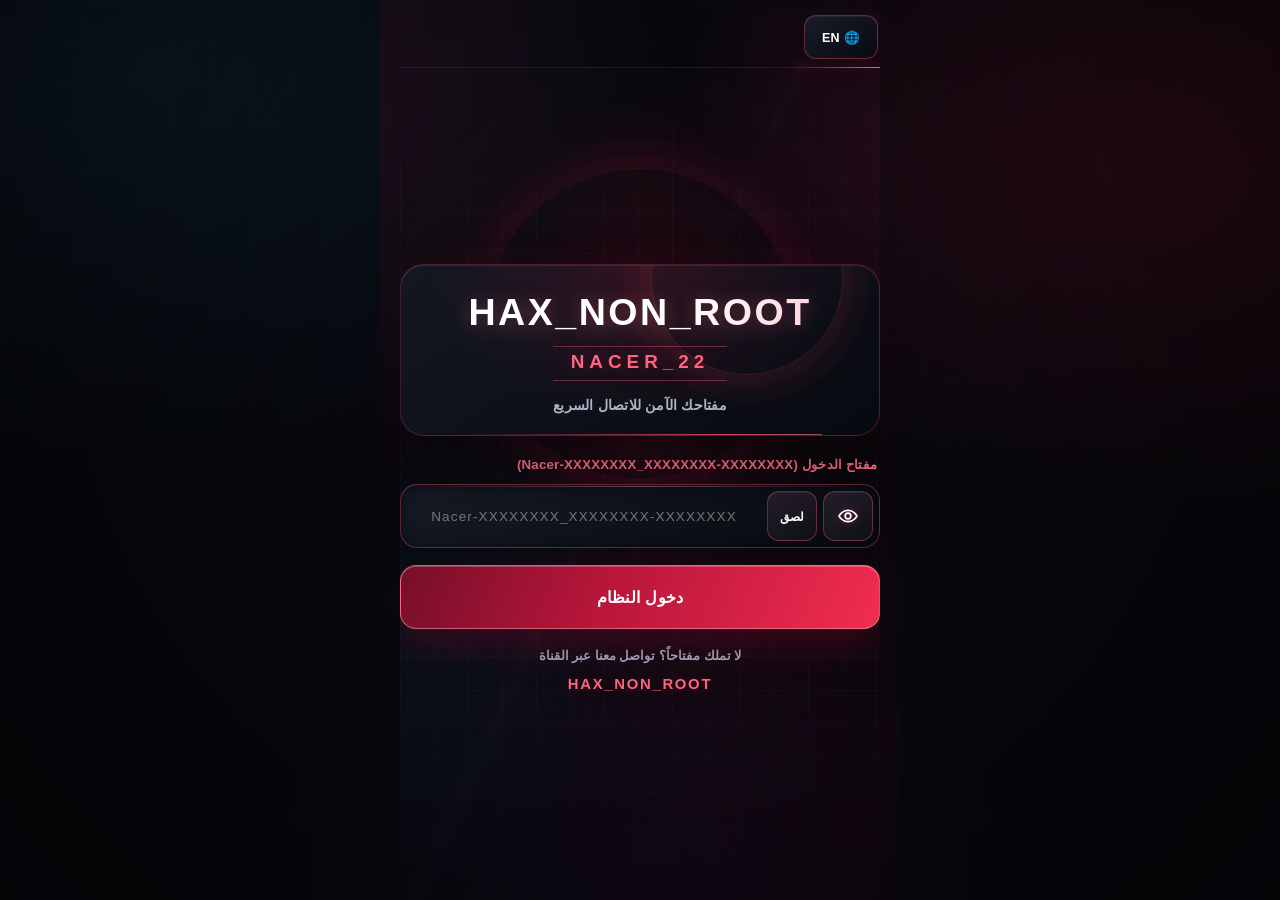
<file: index.html>
<!DOCTYPE html>
<html lang="ar" dir="rtl">
<head>
<meta charset="UTF-8">
<meta name="viewport" content="width=device-width, initial-scale=1.0, maximum-scale=1.0, user-scalable=no">
<meta name="theme-color" content="#030407">
<meta http-equiv="Content-Security-Policy" content="default-src 'self'; base-uri 'self'; object-src 'none'; script-src 'self'; style-src 'self' 'unsafe-inline' https://fonts.googleapis.com; font-src 'self' https://fonts.gstatic.com; connect-src 'self'; img-src 'self' data:; form-action 'self'; upgrade-insecure-requests">
<meta name="referrer" content="strict-origin-when-cross-origin">
<title>HAX_NON_ROOT CLIENT - Elite Edition</title>
<link rel="preconnect" href="https://fonts.googleapis.com">
<link rel="preconnect" href="https://fonts.gstatic.com" crossorigin>
<link href="https://fonts.googleapis.com/css2?family=Cairo:wght@400;600;700;900&family=Orbitron:wght@700;900&display=swap" rel="stylesheet">
<style>
:root{
  --blue: #e50914;
  --blue-lite: #ff4757;
  --blue-dark: #990014;
  --bg: #030407;
  --card-bg: #0A0D14;
  --border: rgba(229, 9, 20, 0.35);
  --muted: #90A4AE; 
  --text: #FFFFFF;
  --success: #00E676; 
  --error: #FF1744; 
  --neon-glow: 0 0 20px rgba(229, 9, 20, 0.5), inset 0 0 10px rgba(229, 9, 20, 0.2);
  --neon-card-glow: 0 8px 32px rgba(0, 0, 0, 0.8), 0 0 15px rgba(229, 9, 20, 0.15);
}
*{margin:0;padding:0;box-sizing:border-box;-webkit-tap-highlight-color:transparent;font-family:'Cairo',sans-serif;}
html,body{height:100%;}
body{background:radial-gradient(circle at center, #180609 0%, var(--bg) 100%);color:var(--text);display:flex;justify-content:center;align-items:center;min-height:100dvh;overflow-x:hidden;position:relative;}
body::before {
  content: ""; position: absolute; inset: 0;
  background-image: linear-gradient(rgba(229, 9, 20, 0.05) 1px, transparent 1px), linear-gradient(90deg, rgba(229, 9, 20, 0.05) 1px, transparent 1px);
  background-size: 35px 35px; pointer-events: none; z-index: 0;
}
.app-container{position:relative;z-index:1;width:100%;max-width:420px;height:100dvh;padding:18px;display:flex;flex-direction:column;justify-content:space-between;}
.view{display:none;flex-direction:column;height:100%;min-height:0;}
.view.active{display:flex;}
.top-header{display:flex;justify-content:space-between;align-items:center;margin-bottom:14px;}
.status-pill{display:inline-flex;align-items:center;gap:6px;font-size:0.8rem;font-weight:700;color:var(--success);text-shadow:0 0 8px var(--success);}
.status-dot{width:9px;height:9px;border-radius:50%;background:var(--success);box-shadow:0 0 12px var(--success);}
.header-actions{display:flex;gap:10px;align-items:center;}
.lang-btn,.logout-btn{background:rgba(229, 9, 20, 0.15);border:1px solid var(--border);color:#fff;padding:6px 14px;border-radius:10px;font-size:0.78rem;font-weight:800;cursor:pointer;transition:0.3s;}
.lang-btn:hover,.logout-btn:hover{background:rgba(229, 9, 20, 0.3);box-shadow:var(--neon-glow);}
.logout-btn{background:rgba(255, 23, 68, 0.15);border-color:rgba(255, 23, 68, 0.4);color:var(--error);}
.brand{text-align:center;user-select:none;margin-bottom:30px;}
.logo-title{font-family:'Orbitron',sans-serif;font-weight:900;line-height:1.1;text-transform:uppercase;}
.logo-title .l1{display:block;font-size:2.4rem;letter-spacing:4px;color:#FFFFFF;text-shadow:0 0 20px rgba(255,255,255,0.4);}
.logo-title .l2{display:block;font-size:2.1rem;letter-spacing:5px;color:var(--blue-lite);text-shadow:0 0 25px rgba(229, 9, 20, 0.8);margin-top:4px;}
.brand-sub{font-size:0.82rem;color:var(--muted);margin-top:10px;font-weight:700;letter-spacing:1px;}
.form-section{width:100%;margin:auto 0;}
.input-label{display:flex;align-items:center;gap:6px;font-size:0.82rem;font-weight:700;color:var(--blue-lite);margin-bottom:10px;text-align:inherit;}
.cyber-input-wrapper{position:relative;background:var(--card-bg);border:1px solid var(--border);display:flex;align-items:center;padding:8px;margin-bottom:18px;border-radius:14px;box-shadow:inset 0 0 12px rgba(0,0,0,0.9), 0 0 10px rgba(229,9,20,0.1);}
.input-field{width:100%;background:transparent;border:none;outline:none;color:#fff;font-family:'Orbitron',sans-serif;font-size:0.95rem;padding:12px;text-align:center;letter-spacing:2px;}
.action-btn-group{display:flex;align-items:center;gap:6px;}
.eye-svg{width:22px;height:22px;display:block;fill:none;stroke:currentColor;stroke-width:1.8;stroke-linecap:round;stroke-linejoin:round;filter:drop-shadow(0 0 4px rgba(255,55,82,.45));}
.icon-btn,.paste-btn{display:inline-flex;align-items:center;justify-content:center;gap:7px;}
.icon-btn,.paste-btn{background:rgba(229,9,20,0.15);border:1px solid var(--border);color:#fff;padding:10px 14px;border-radius:10px;font-size:0.78rem;font-weight:800;cursor:pointer;transition:0.3s;}
.icon-btn:hover,.paste-btn:hover{background:rgba(229,9,20,0.35);border-color:var(--blue-lite);box-shadow:var(--neon-glow);}
.btn-primary{width:100%;padding:18px;background:linear-gradient(135deg, var(--blue-dark), var(--blue));border:1px solid var(--blue-lite);color:#fff;font-size:1.1rem;font-weight:900;cursor:pointer;border-radius:14px;box-shadow:var(--neon-glow);text-transform:uppercase;letter-spacing:2px;transition:0.3s;}
.btn-primary:hover{opacity:1;transform:translateY(-3px);box-shadow:0 0 30px rgba(229,9,20,0.9);}
.footer-contact{text-align:center;margin-top:25px;font-size:0.78rem;color:var(--muted);font-weight:700;}
.footer-contact a{color:var(--blue-lite);text-decoration:none;font-weight:900;text-shadow:0 0 10px rgba(255,71,87,0.5);}
.dash-hero-container{display:flex;flex-direction:column;align-items:center;justify-content:center;margin:8px 0 18px;}
.dashed-circle-outer{position:relative;width:190px;height:190px;border-radius:50%;display:flex;flex-direction:column;align-items:center;justify-content:center;background:radial-gradient(circle at center, rgba(229, 9, 20, 0.12) 0%, transparent 75%);box-shadow:0 0 30px rgba(229,9,20,0.15), inset 0 0 20px rgba(229,9,20,0.1);}
.dashed-svg-ring{position:absolute;inset:0;width:100%;height:100%;transform:rotate(-90deg);animation: rotateRing 20s linear infinite;}
@keyframes rotateRing { 100% { transform: rotate(270deg); } }
.dashed-svg-ring circle{fill:none;stroke:var(--blue);stroke-width:5;stroke-dasharray:8, 8;filter: drop-shadow(0 0 6px var(--blue));}
.circle-content{z-index:2;text-align:center;user-select:none;}
.circle-logo-title{font-family:'Orbitron',sans-serif;font-weight:900;line-height:1;margin-bottom:6px;}
.circle-logo-title .c1{font-size:1.1rem;color:#FFF;display:block;text-shadow:0 0 10px rgba(255,255,255,0.5);}
.circle-logo-title .c2{font-size:0.9rem;color:var(--blue-lite);display:block;letter-spacing:2px;text-shadow:0 0 10px var(--blue-lite);}
.circle-timer-box{font-family:'Orbitron',sans-serif;font-weight:900;font-size:1.35rem;color:#FFF;display:flex;align-items:baseline;justify-content:center;gap:3px;text-shadow:0 0 12px rgba(255,255,255,0.6);}
.timer-unit{font-size:0.72rem;color:var(--blue-lite);font-weight:800;}
.circle-timer-label{font-size:0.65rem;color:var(--muted);font-weight:800;margin-top:2px;letter-spacing:1px;}
.cyber-card{background:var(--card-bg);border:1px solid var(--border);padding:14px 16px;margin-bottom:12px;border-radius:14px;box-shadow:var(--neon-card-glow);transition:0.3s;}
.cyber-card:hover{border-color:var(--blue-lite);}
.key-box-content{display:flex;align-items:center;justify-content:space-between;}
.key-title-sm{font-size:0.75rem;color:var(--muted);font-weight:800;margin-bottom:4px;letter-spacing:0.5px;}
.key-value-txt{font-family:'Orbitron',sans-serif;font-weight:800;font-size:0.85rem;color:var(--blue-lite);text-shadow:0 0 10px rgba(255,71,87,0.4);}
.key-value-txt.blurred{filter:blur(6px);user-select:none;}
.info-grid-3{display:grid;grid-template-columns:repeat(3, 1fr);gap:8px;margin-bottom:12px;}
.info-sub-card{background:var(--card-bg);border:1px solid var(--border);padding:10px 6px;text-align:center;border-radius:12px;box-shadow:var(--neon-card-glow);}
.info-sub-card .lbl{font-size:0.62rem;color:var(--muted);font-weight:800;margin-bottom:3px;}
.info-sub-card .val{font-size:0.75rem;font-weight:900;color:#FFF;word-break:break-all;font-family:'Orbitron',sans-serif;}
.inject-banner-btn{width:100%;background:linear-gradient(135deg, var(--blue-dark), var(--blue));color:#FFF;padding:16px;display:flex;align-items:center;justify-content:space-between;cursor:pointer;border-radius:14px;border:1px solid var(--blue-lite);margin-bottom:12px;box-shadow:var(--neon-glow);transition:0.3s;}
.inject-banner-btn:hover{transform:translateY(-2px);box-shadow:0 0 30px rgba(229,9,20,0.8);}
.inject-main-txt{font-weight:900;font-size:1.1rem;letter-spacing:0.5px;}
.inject-sub-txt{font-size:0.7rem;opacity:0.95;font-weight:700;}
.section-title-group{font-size:0.78rem;color:var(--blue-lite);font-weight:800;margin:12px 0 8px;text-align:right;letter-spacing:1px;text-shadow:0 0 8px rgba(255,71,87,0.3);}
.menu-card-item{background:var(--card-bg);border:1px solid var(--border);padding:12px 14px;margin-bottom:10px;border-radius:12px;display:flex;align-items:center;justify-content:space-between;cursor:pointer;transition:0.3s;box-shadow:var(--neon-card-glow);}
.menu-card-item:hover{border-color:var(--blue-lite);background:rgba(229,9,20,0.08);transform:translateY(-2px);}
.menu-item-info .title{font-size:0.85rem;font-weight:900;color:#fff;margin-bottom:2px;}
.menu-item-info .sub{font-size:0.72rem;color:var(--muted);font-weight:700;}
.menu-item-icon{width:38px;height:38px;border-radius:10px;background:rgba(229,9,20,0.15);border:1px solid var(--border);display:flex;align-items:center;justify-content:center;color:var(--blue-lite);font-size:1rem;box-shadow:0 0 10px rgba(229,9,20,0.2);}
.bottom-nav{display:flex;justify-content:space-around;background:var(--card-bg);border:1px solid var(--border);border-radius:16px;padding:8px 12px;margin-top:auto;box-shadow:0 -5px 25px rgba(0,0,0,0.8), var(--neon-card-glow);}
.nav-btn{background:none;border:none;color:var(--muted);font-size:0.78rem;font-weight:800;display:flex;flex-direction:column;align-items:center;gap:4px;cursor:pointer;flex:1;padding:6px;transition:0.3s;}
.nav-btn.active{color:var(--blue-lite);text-shadow:0 0 10px var(--blue-lite);}
.nav-btn svg{width:22px;height:22px;fill:currentColor;filter:drop-shadow(0 0 5px currentColor);}
.toast{position:fixed;bottom:85px;left:50%;transform:translateX(-50%) translateY(100px);background:linear-gradient(135deg, #0A0D14, #141A29);color:#fff;padding:10px 22px;border-radius:30px;font-size:0.78rem;font-weight:800;border:1px solid var(--blue-lite);transition:all 0.3s;z-index:99;opacity:0;box-shadow:0 0 25px rgba(229,9,20,0.5);}
.toast.show{transform:translateX(-50%) translateY(0);opacity:1;}
.error-msg{color:var(--error);font-size:0.8rem;margin-top:10px;display:none;text-align:center;font-weight:800;text-shadow:0 0 10px rgba(255,23,68,0.5);}
.error-msg.show{display:block;}
.pane{display:none;flex:1;overflow-y:auto;}
.pane.active{display:block;}

/* ===== HAX NON ROOT / PREMIUM NOIR RED DESIGN ===== */
:root{
  --blue:#d10b22;
  --blue-lite:#ff344b;
  --blue-dark:#650713;
  --bg:#050507;
  --card-bg:rgba(12,14,20,.94);
  --border:rgba(255,48,69,.23);
  --muted:#9ba4b1;
  --text:#f6f7fb;
  --success:#20d99a;
  --error:#ff5265;
  --neon-glow:0 12px 38px rgba(0,0,0,.48),0 0 24px rgba(209,11,34,.12);
  --neon-card-glow:0 16px 36px rgba(0,0,0,.42);
}
html,body{background:#050507}
body{
 background:
  radial-gradient(ellipse at 50% 17%,rgba(111,8,24,.22),transparent 34%),
  radial-gradient(ellipse at 0% 70%,rgba(79,8,20,.13),transparent 38%),
  linear-gradient(160deg,#08090d 0%,#050507 52%,#0b0609 100%);
}
body::before{
 background-image:linear-gradient(rgba(255,255,255,.018) 1px,transparent 1px),linear-gradient(90deg,rgba(255,255,255,.018) 1px,transparent 1px);
 background-size:46px 46px;opacity:.48;
}
.app-container{max-width:440px;padding:20px 18px 18px;gap:14px}
.top-header{margin-bottom:18px;min-height:42px}
.status-pill{font-size:.76rem;letter-spacing:.2px;text-shadow:none}
.status-dot{width:7px;height:7px;box-shadow:0 0 10px rgba(32,217,154,.65)}
.lang-btn,.logout-btn{
 background:rgba(255,255,255,.035);border:1px solid rgba(255,48,69,.38);
 border-radius:9px;padding:8px 15px;letter-spacing:.3px;
}
.logout-btn{background:rgba(209,11,34,.12);color:#ff6474}
.lang-btn:hover,.logout-btn:hover{background:rgba(209,11,34,.18);box-shadow:0 8px 24px rgba(209,11,34,.14)}
.brand{margin-bottom:26px}
.logo-title .l1{font-size:2.05rem;letter-spacing:3px;text-shadow:0 8px 30px rgba(255,255,255,.12)}
.logo-title .l2{font-size:1.55rem;letter-spacing:7px;color:#ff5265;text-shadow:0 5px 24px rgba(229,9,20,.32)}
.brand-sub{font-size:.78rem;letter-spacing:.35px;color:#9da5b2}
.form-section{margin:auto 0}
.cyber-input-wrapper{
 background:linear-gradient(145deg,rgba(18,20,28,.98),rgba(7,8,12,.98));
 border:1px solid rgba(255,48,69,.28);border-radius:12px;padding:9px;
 box-shadow:inset 0 1px 0 rgba(255,255,255,.035),0 14px 30px rgba(0,0,0,.24)
}
.input-field{font-size:.82rem;letter-spacing:1.5px}
.icon-btn,.paste-btn{
 background:rgba(255,255,255,.045);border:1px solid rgba(255,48,69,.27);
 border-radius:8px;padding:9px 12px
}
.btn-primary{
 background:linear-gradient(115deg,#7e0b1b 0%,#c20c25 52%,#ed1c35 100%);
 border:1px solid rgba(255,110,125,.65);border-radius:11px;
 box-shadow:0 12px 28px rgba(150,5,25,.24),inset 0 1px 0 rgba(255,255,255,.16);
 letter-spacing:.6px;font-size:1rem
}
.btn-primary:hover{transform:translateY(-1px);box-shadow:0 16px 34px rgba(150,5,25,.32)}
.footer-contact{font-size:.72rem;color:#858e9b}
.dash-hero-container{margin:8px 0 20px}
.dashed-circle-outer{
 width:208px;height:208px;border:1px solid rgba(255,65,83,.25);
 background:
  radial-gradient(circle at 50% 42%,rgba(190,13,38,.18),rgba(18,8,13,.2) 55%,transparent 72%);
 box-shadow:0 0 0 8px rgba(255,255,255,.012),0 0 50px rgba(179,9,32,.12),inset 0 0 35px rgba(209,11,34,.07);
}
.dashed-circle-outer::before{
 content:"";position:absolute;inset:8px;border-radius:50%;
 border:1px solid rgba(255,255,255,.075);pointer-events:none
}
.dashed-svg-ring{inset:0;transform:none;animation:none;opacity:.9}
.dashed-svg-ring circle{
 stroke:#e51b35;stroke-width:1.15;stroke-dasharray:none;
 filter:drop-shadow(0 0 5px rgba(229,27,53,.42))
}
.circle-content{width:100%;padding:0 12px}
.circle-logo-title{margin-bottom:13px}
.circle-logo-title .c1{font-size:1.03rem;letter-spacing:1.3px;text-shadow:0 3px 15px rgba(255,255,255,.15)}
.circle-logo-title .c2{font-size:.72rem;letter-spacing:4px;color:#ff6575;text-shadow:none}
.circle-timer-box{font-size:1.28rem;gap:4px;text-shadow:0 3px 15px rgba(255,255,255,.16)}
.timer-unit{font-size:.6rem;color:#ff6b7b}
.circle-timer-label{font-size:.65rem;color:#a0a8b4;letter-spacing:.2px;margin-top:8px}
.cyber-card{
 background:linear-gradient(145deg,rgba(16,19,27,.97),rgba(8,10,15,.98));
 border:1px solid rgba(255,48,69,.24);border-radius:13px;padding:16px;
 box-shadow:inset 0 1px 0 rgba(255,255,255,.035),var(--neon-card-glow)
}
.cyber-card:hover{border-color:rgba(255,72,91,.42)}
.key-title-sm{font-size:.75rem;color:#a3acb8;letter-spacing:.1px}
.key-value-txt{font-size:.78rem;color:#ff5a6e;text-shadow:0 0 13px rgba(255,52,75,.2);letter-spacing:1px}
.info-grid-3{gap:8px;margin-bottom:14px}
.info-sub-card{
 background:linear-gradient(145deg,rgba(16,19,27,.96),rgba(8,10,15,.98));
 border:1px solid rgba(255,48,69,.2);border-radius:11px;padding:12px 6px;
 box-shadow:inset 0 1px 0 rgba(255,255,255,.025),0 10px 25px rgba(0,0,0,.22)
}
.info-sub-card .lbl{font-size:.62rem;color:#929ba8}
.info-sub-card .val{font-size:.68rem;color:#f2f3f6}
.inject-banner-btn{
 background:linear-gradient(112deg,#610916 0%,#a10b20 45%,#d10d29 100%);
 border:1px solid rgba(255,105,122,.55);border-radius:13px;padding:17px 16px;
 box-shadow:0 14px 32px rgba(125,5,24,.23),inset 0 1px 0 rgba(255,255,255,.13)
}
.inject-banner-btn:hover{transform:translateY(-1px);box-shadow:0 17px 36px rgba(125,5,24,.3)}
.inject-main-txt{font-size:1.02rem;letter-spacing:0}
.inject-sub-txt{font-size:.68rem;color:rgba(255,255,255,.82)}
.section-title-group{font-size:.76rem;color:#ff6576;text-shadow:none;letter-spacing:.5px;margin:14px 0 10px}
.menu-card-item{
 background:linear-gradient(145deg,rgba(16,19,27,.96),rgba(8,10,15,.98));
 border:1px solid rgba(255,48,69,.2);border-radius:11px;padding:14px;
 box-shadow:0 10px 25px rgba(0,0,0,.22)
}
.menu-card-item:hover{border-color:rgba(255,72,91,.4);background:rgba(20,13,18,.98);transform:translateY(-1px)}
.menu-item-info .title{font-size:.82rem}
.menu-item-info .sub{font-size:.68rem;color:#929ba8}
.menu-item-icon{width:34px;height:34px;border-radius:8px;background:rgba(209,11,34,.1);border-color:rgba(255,48,69,.22);box-shadow:none}
.bottom-nav{
 background:rgba(10,12,17,.96);border:1px solid rgba(255,48,69,.23);
 border-radius:13px;padding:9px 12px;margin-top:14px;
 box-shadow:0 -8px 30px rgba(0,0,0,.38)
}
.nav-btn{font-size:.73rem;gap:5px;padding:7px}
.nav-btn.active{color:#ff596d;text-shadow:0 0 13px rgba(255,52,75,.28)}
.nav-btn svg{width:21px;height:21px;filter:none}
.toast{
 background:rgba(13,15,21,.98);border:1px solid rgba(255,70,90,.42);
 box-shadow:0 12px 35px rgba(0,0,0,.48);border-radius:10px
}
.error-msg{text-shadow:none}
@media(max-height:760px){
 .app-container{padding-top:13px;padding-bottom:12px}
 .dash-hero-container{margin:2px 0 12px}
 .dashed-circle-outer{width:174px;height:174px}
 .cyber-card{padding:12px 14px;margin-bottom:9px}
 .info-sub-card{padding:9px 5px}
 .inject-banner-btn{padding:13px 14px}
 .bottom-nav{margin-top:8px}
}
@media(max-width:360px){
 .app-container{padding-left:13px;padding-right:13px}
 .dashed-circle-outer{width:184px;height:184px}
 .key-value-txt{font-size:.68rem}
 .info-sub-card .val{font-size:.61rem}
}


/* Circular segmented countdown dial: red ticks fill clockwise as time elapses */
.duration-panel{position:relative;width:min(88vw,330px);height:auto;aspect-ratio:1/1;min-height:0;border-radius:50%;padding:0;display:flex;align-items:center;justify-content:center;overflow:visible;background:radial-gradient(circle at 50% 46%,rgba(105,7,23,.24),rgba(12,10,15,.97) 66%,rgba(5,6,9,.99) 100%);border:1px solid rgba(255,48,69,.19);box-shadow:0 18px 50px rgba(0,0,0,.5),0 0 45px rgba(190,8,34,.12),inset 0 0 45px rgba(255,30,55,.035)}
.duration-panel::before{content:"";position:absolute;inset:8px;border:1px solid rgba(255,255,255,.055);border-radius:50%;pointer-events:none}
.duration-dial{position:absolute;inset:0;width:100%;height:100%;overflow:visible}
.duration-dial .dial-track{fill:none;stroke:rgba(126,132,146,.25);stroke-width:1.4;stroke-linecap:round}
.duration-dial .dial-tick{stroke:rgba(112,119,132,.42);stroke-width:2.8;stroke-linecap:round;transition:stroke .22s ease,filter .22s ease}
.duration-dial .dial-tick.active{stroke:#ff304d;filter:drop-shadow(0 0 5px rgba(255,31,60,.58))}
.duration-dial .dial-tick.major{stroke-width:4.1}
.duration-center{position:relative;z-index:1;width:76%;padding:0;text-align:center}
.duration-panel .circle-logo-title{margin:0 0 24px}
.duration-panel .circle-logo-title .c1{font-size:clamp(.9rem,4.5vw,1.18rem);letter-spacing:1.2px}
.duration-panel .circle-logo-title .c2{font-size:.78rem;letter-spacing:3px;color:#ff6575;margin-top:7px}
.duration-panel .circle-timer-box{font-size:clamp(1.05rem,5vw,1.42rem);gap:4px;text-shadow:0 3px 18px rgba(255,255,255,.15)}
.duration-panel .timer-unit{font-size:.58rem;color:#ff6477}
.duration-panel .circle-timer-label{font-size:.7rem;color:#9ca6b3;margin-top:13px;letter-spacing:.2px}
@media(max-width:360px){.duration-panel{width:min(88vw,300px)}.duration-panel .circle-logo-title{margin-bottom:18px}.duration-center{width:80%}}


/* ===== HAX NON ROOT / premium visual system ===== */
:root{
  --bg:#07080d;
  --card-bg:#10131c;
  --border:rgba(221,52,76,.30);
  --text:#f5f6fb;
  --muted:#9ba6b7;
  --blue:#e11d3f;
  --blue-lite:#ff526d;
  --blue-dark:#790d25;
  --success:#21d6a0;
  --error:#ff526d;
  --neon-glow:0 0 26px rgba(225,29,63,.26),inset 0 0 14px rgba(225,29,63,.07);
  --neon-card-glow:0 18px 45px rgba(0,0,0,.42),0 0 28px rgba(225,29,63,.09);
}
html{scroll-behavior:smooth}
body{
 background:
  radial-gradient(ellipse at 12% 8%,rgba(31,84,118,.20),transparent 34%),
  radial-gradient(ellipse at 92% 18%,rgba(163,18,54,.22),transparent 34%),
  radial-gradient(ellipse at 50% 100%,rgba(93,36,120,.13),transparent 42%),
  #07080d;
}
body::before{
 background-image:
  linear-gradient(rgba(159,177,205,.035) 1px,transparent 1px),
  linear-gradient(90deg,rgba(159,177,205,.035) 1px,transparent 1px);
 background-size:42px 42px;
 mask-image:linear-gradient(to bottom,rgba(0,0,0,.9),transparent 92%);
}
body::after{
 content:"";position:fixed;inset:0;pointer-events:none;z-index:0;
 background:
  radial-gradient(circle at 50% 35%,transparent 28%,rgba(0,0,0,.48) 100%),
  linear-gradient(115deg,transparent 0 48%,rgba(255,255,255,.012) 49%,transparent 50% 100%);
}
.app-container{
 max-width:480px;padding:22px 20px 18px;gap:16px;
}
.top-header{
 position:relative;padding:8px 2px 15px;margin-bottom:18px;
 border-bottom:1px solid rgba(255,255,255,.075);
}
.top-header::after{
 content:"";position:absolute;bottom:-1px;right:0;width:76px;height:1px;
 background:linear-gradient(90deg,transparent,var(--blue-lite));
 box-shadow:0 0 12px rgba(255,82,109,.55);
}
.status-pill{color:#39dfb0;text-shadow:0 0 13px rgba(33,214,160,.3)}
.status-dot{background:#39dfb0;box-shadow:0 0 13px rgba(33,214,160,.65)}
.lang-btn,.logout-btn{
 border-radius:12px;padding:9px 16px;background:linear-gradient(145deg,rgba(27,31,43,.94),rgba(13,15,22,.96));
 border:1px solid rgba(255,82,109,.32);box-shadow:inset 0 1px rgba(255,255,255,.06);
}
.lang-btn:hover,.logout-btn:hover{transform:translateY(-2px);box-shadow:var(--neon-glow)}
.brand{
 position:relative;margin:0 auto 30px;padding:24px 12px 20px;width:100%;
 border:1px solid rgba(255,255,255,.075);border-radius:22px;
 background:linear-gradient(145deg,rgba(22,26,37,.86),rgba(10,12,19,.72));
 box-shadow:0 18px 42px rgba(0,0,0,.28),inset 0 1px rgba(255,255,255,.07);
 overflow:hidden;
}
.brand::before,.brand::after{content:"";position:absolute;pointer-events:none}
.brand::before{
 width:190px;height:190px;top:-125px;right:-60px;border-radius:50%;
 border:1px solid rgba(255,82,109,.22);box-shadow:0 0 0 12px rgba(255,82,109,.025),0 0 0 28px rgba(255,82,109,.018);
}
.brand::after{
 left:18px;right:18px;bottom:0;height:1px;
 background:linear-gradient(90deg,transparent,rgba(255,82,109,.6),rgba(80,174,205,.45),transparent);
}
.logo-title .l1{font-size:clamp(1.8rem,8vw,2.35rem);letter-spacing:2.5px;text-shadow:0 5px 22px rgba(255,255,255,.13)}
.logo-title .l2{font-size:1.45rem;letter-spacing:7px;color:#ff627b;text-shadow:0 0 24px rgba(255,55,91,.35)}
.brand-sub{font-size:.82rem;letter-spacing:.6px;color:#aeb8c8}
.form-section{margin:auto 0}
.input-label{color:#ff7185;font-size:.84rem;letter-spacing:.2px}
.cyber-input-wrapper{
 border-radius:16px;padding:9px;background:linear-gradient(145deg,rgba(22,26,37,.98),rgba(9,11,17,.98));
 border:1px solid rgba(255,82,109,.34);box-shadow:inset 0 2px 14px rgba(0,0,0,.38),0 12px 28px rgba(0,0,0,.22);
}
.cyber-input-wrapper:focus-within{border-color:rgba(255,82,109,.85);box-shadow:0 0 0 3px rgba(255,82,109,.10),0 0 26px rgba(225,29,63,.16)}
.input-field{font-size:.92rem;letter-spacing:1.4px}
.icon-btn,.paste-btn{
 border-radius:11px;background:linear-gradient(145deg,rgba(42,27,38,.96),rgba(18,17,25,.98));
 border:1px solid rgba(255,82,109,.34);transition:transform .22s,border-color .22s,box-shadow .22s;
}
.icon-btn:hover,.paste-btn:hover{transform:translateY(-2px);border-color:#ff7185;box-shadow:0 8px 20px rgba(225,29,63,.18)}
.btn-primary{
 position:relative;overflow:hidden;border-radius:15px;padding:17px;
 background:linear-gradient(112deg,#7e102a 0%,#c6193d 48%,#f03b59 100%);
 border:1px solid rgba(255,156,171,.55);box-shadow:0 15px 34px rgba(157,12,44,.27),inset 0 1px rgba(255,255,255,.22);
}
.btn-primary::after{
 content:"";position:absolute;top:-70%;left:-35%;width:24%;height:240%;transform:rotate(25deg);
 background:linear-gradient(90deg,transparent,rgba(255,255,255,.17),transparent);transition:left .65s;
}
.btn-primary:hover::after{left:120%}
.btn-primary:hover{transform:translateY(-2px);box-shadow:0 19px 38px rgba(157,12,44,.34)}
.footer-contact{line-height:2;color:#9ca8ba}
.footer-contact a{color:#ff7185}
.scroll-content{min-height:0;overflow-y:auto;overscroll-behavior:contain;scrollbar-width:thin;scrollbar-color:rgba(255,82,109,.4) transparent;padding:4px 1px 14px}
.scroll-content::-webkit-scrollbar,.pane::-webkit-scrollbar{width:4px}
.scroll-content::-webkit-scrollbar-thumb,.pane::-webkit-scrollbar-thumb{background:rgba(255,82,109,.38);border-radius:10px}
.pane{padding:2px 1px 10px}
.dash-hero-container{margin:12px 0 24px}
.duration-panel{
 width:min(88vw,350px);background:
  radial-gradient(circle at 50% 42%,rgba(184,22,58,.20),rgba(15,13,21,.96) 63%,rgba(7,8,13,.99) 100%);
 border:1px solid rgba(255,82,109,.28);
 box-shadow:0 22px 55px rgba(0,0,0,.45),0 0 55px rgba(225,29,63,.13),inset 0 0 55px rgba(255,255,255,.018);
}
.duration-panel::before{inset:9px;border-color:rgba(255,255,255,.09);box-shadow:inset 0 0 25px rgba(255,255,255,.015)}
.duration-panel::after{
 content:"";position:absolute;inset:-8px;border-radius:50%;border:1px solid rgba(255,82,109,.09);
 box-shadow:0 0 0 7px rgba(255,255,255,.012);pointer-events:none;
}
.duration-dial .dial-track{stroke:rgba(148,160,180,.23);stroke-width:1.7}
.duration-dial .dial-tick{stroke:rgba(139,150,169,.45);stroke-width:3.1}
.duration-dial .dial-tick.active{stroke:#ff3f61;filter:drop-shadow(0 0 7px rgba(255,31,75,.72))}
.duration-center{width:79%}
.duration-panel .circle-logo-title .c1{font-size:clamp(1rem,4.8vw,1.25rem);letter-spacing:1.5px}
.duration-panel .circle-logo-title .c2{color:#ff7188;letter-spacing:3.8px}
.duration-panel .circle-timer-box{text-shadow:0 0 22px rgba(255,255,255,.16)}
.duration-panel .circle-timer-label{color:#aeb9c9;letter-spacing:.3px}
.cyber-card,.info-sub-card,.menu-card-item{
 position:relative;overflow:hidden;
 background:linear-gradient(145deg,rgba(20,24,35,.97),rgba(10,12,19,.99));
 border:1px solid rgba(255,82,109,.24);border-radius:17px;
 box-shadow:0 14px 32px rgba(0,0,0,.28),inset 0 1px rgba(255,255,255,.055);
}
.cyber-card::before,.info-sub-card::before,.menu-card-item::before{
 content:"";position:absolute;top:0;right:16px;width:58px;height:1px;
 background:linear-gradient(90deg,transparent,#ff7185,transparent);opacity:.8;
}
.cyber-card{padding:17px;margin-bottom:13px}
.cyber-card:hover,.info-sub-card:hover,.menu-card-item:hover{border-color:rgba(255,102,127,.48);box-shadow:0 17px 36px rgba(0,0,0,.34),0 0 22px rgba(225,29,63,.08)}
.key-title-sm,.info-sub-card .lbl{color:#aab5c6}
.key-value-txt{color:#ff667f;text-shadow:0 0 16px rgba(255,52,85,.25)}
.info-grid-3{gap:9px;margin:0 0 16px}
.info-sub-card{padding:14px 7px;border-radius:15px}
.info-sub-card .val{color:#f6f7fb;font-size:.7rem}
.inject-banner-btn{
 position:relative;overflow:hidden;border-radius:17px;padding:19px 17px;
 background:linear-gradient(112deg,#671126 0%,#a91336 45%,#e22b4d 100%);
 border:1px solid rgba(255,133,154,.5);
 box-shadow:0 17px 36px rgba(130,8,38,.26),inset 0 1px rgba(255,255,255,.18);
}
.inject-banner-btn::after{
 content:"";position:absolute;top:-45%;left:-25%;width:34%;height:190%;transform:rotate(24deg);
 background:linear-gradient(90deg,transparent,rgba(255,255,255,.10),transparent);pointer-events:none;
}
.inject-main-txt{font-size:1.06rem}
.inject-sub-txt{color:rgba(255,255,255,.78)}
.section-title-group{font-size:.82rem;color:#ff7185;margin:18px 0 12px;letter-spacing:.35px}
.menu-card-item{
 display:flex;align-items:center;justify-content:space-between;gap:12px;
 padding:17px 16px;margin-bottom:12px;min-height:84px;cursor:pointer;
 transition:transform .22s,border-color .22s,box-shadow .22s,background .22s;
}
.menu-card-item:hover{transform:translateY(-3px);background:linear-gradient(145deg,rgba(28,26,39,.98),rgba(12,13,21,.99))}
.menu-item-info .title{font-size:.9rem;color:#f6f7fb}
.menu-item-info .sub{font-size:.73rem;color:#a0adbf;margin-top:4px}
.menu-item-icon{
 width:42px;height:42px;flex:0 0 42px;border-radius:13px;
 background:linear-gradient(145deg,rgba(197,28,65,.22),rgba(47,25,42,.35));
 border:1px solid rgba(255,82,109,.35);color:#ff7185;
 box-shadow:inset 0 1px rgba(255,255,255,.06),0 7px 18px rgba(0,0,0,.2);
}
#settingsPane>div[style*="text-align:center"]{padding:16px 10px 6px;border-top:1px solid rgba(255,255,255,.07);margin-top:20px!important}
#settingsPane a{color:#ff4f70!important;text-shadow:0 0 16px rgba(255,55,92,.3);font-family:'Orbitron','Cairo',sans-serif;letter-spacing:1.5px}
.bottom-nav{
 position:relative;display:flex;justify-content:space-around;gap:8px;
 background:linear-gradient(145deg,rgba(20,23,33,.98),rgba(9,11,17,.98));
 border:1px solid rgba(255,82,109,.25);border-radius:18px;padding:10px 12px;margin-top:12px;
 box-shadow:0 -8px 30px rgba(0,0,0,.35),inset 0 1px rgba(255,255,255,.06);
}
.nav-btn{border-radius:13px;padding:9px 12px;transition:background .2s,color .2s,transform .2s}
.nav-btn.active{color:#ff637c;background:linear-gradient(145deg,rgba(207,27,65,.17),rgba(87,20,43,.12));text-shadow:0 0 14px rgba(255,52,85,.25)}
.nav-btn.active svg{filter:drop-shadow(0 0 6px rgba(255,70,100,.35))}
.nav-btn:hover{transform:translateY(-2px)}
.toast{backdrop-filter:blur(16px);border-radius:13px;border:1px solid rgba(255,100,125,.42)}
.error-msg{color:#ff7185}
@media(min-width:600px){
 .app-container{max-width:520px;padding:26px 24px 22px}
 .duration-panel{width:360px}
}
@media(max-width:390px){
 .app-container{padding-left:14px;padding-right:14px}
 .brand{padding:20px 8px 17px}
 .logo-title .l1{letter-spacing:1.5px}
 .duration-panel{width:min(88vw,320px)}
 .cyber-card{padding:14px}
 .menu-card-item{padding:14px 12px}
}
@media(max-height:700px){
 .app-container{padding-top:10px;padding-bottom:10px;gap:8px}
 .brand{padding:15px 8px;margin-bottom:18px}
 .dash-hero-container{margin:4px 0 12px}
 .duration-panel{width:min(72vw,250px)}
 .duration-panel .circle-logo-title{margin-bottom:12px}
 .duration-panel .circle-timer-label{margin-top:7px}
 .cyber-card{padding:12px;margin-bottom:9px}
 .info-sub-card{padding:9px 5px}
 .inject-banner-btn{padding:13px}
 .bottom-nav{margin-top:7px}
}
@media(prefers-reduced-motion:reduce){
 *,*::before,*::after{scroll-behavior:auto!important;animation-duration:.01ms!important;animation-iteration-count:1!important;transition-duration:.01ms!important}
}


/* ===== Signature login experience: HAX_NON_ROOT ===== */
#loginView{
 position:relative;isolation:isolate;overflow:hidden;
 background:
  radial-gradient(ellipse at 50% 39%,rgba(151,14,48,.19),transparent 35%),
  radial-gradient(ellipse at 4% 70%,rgba(23,86,111,.12),transparent 34%),
  radial-gradient(ellipse at 100% 12%,rgba(112,27,83,.12),transparent 30%);
}
#loginView::before{
 content:"";position:absolute;inset:0;z-index:-1;pointer-events:none;
 background:
  linear-gradient(rgba(164,177,198,.035) 1px,transparent 1px),
  linear-gradient(90deg,rgba(164,177,198,.035) 1px,transparent 1px);
 background-size:34px 34px;
 mask-image:linear-gradient(to bottom,transparent 2%,#000 22%,#000 78%,transparent 100%);
}
#loginView::after{
 content:"";position:absolute;z-index:-1;pointer-events:none;
 width:310px;height:310px;border:1px solid rgba(255,74,105,.10);
 border-radius:50%;top:18%;left:50%;transform:translateX(-50%);
 box-shadow:0 0 0 13px rgba(255,74,105,.018),0 0 0 29px rgba(255,74,105,.014),0 0 90px rgba(194,15,59,.10);
}
#loginView .top-header{
 flex:0 0 auto;margin:0 0 10px;padding:8px 2px 14px;
 border-bottom:1px solid rgba(255,255,255,.075);
}
#loginView .top-header::after{
 content:"";position:absolute;bottom:-1px;right:0;width:88px;height:1px;
 background:linear-gradient(90deg,transparent,#ff5875);
 box-shadow:0 0 12px rgba(255,65,98,.55);
}
#loginView .top-header>div{
 color:#aab5c5!important;letter-spacing:1.5px;
}
#loginView .lang-btn{
 min-width:74px;min-height:44px;border-radius:12px;
 background:linear-gradient(145deg,rgba(26,30,42,.94),rgba(9,11,18,.98));
 border:1px solid rgba(255,86,113,.36);
 box-shadow:inset 0 1px rgba(255,255,255,.07),0 8px 22px rgba(0,0,0,.22);
}
#loginView .form-section{
 position:relative;width:100%;margin:auto 0;padding:clamp(18px,4vh,34px) 0;
}
#loginView .brand{
 position:relative;isolation:isolate;overflow:hidden;
 margin:0 0 28px;padding:clamp(28px,6vh,48px) 15px 27px;
 border:1px solid rgba(255,84,112,.24);border-radius:24px;
 background:
  radial-gradient(ellipse at 50% 0%,rgba(194,21,59,.18),transparent 63%),
  linear-gradient(145deg,rgba(20,24,35,.97),rgba(8,10,17,.96));
 box-shadow:0 24px 55px rgba(0,0,0,.40),0 0 34px rgba(190,17,55,.09),inset 0 1px rgba(255,255,255,.09);
}
#loginView .brand::before{
 content:"";position:absolute;z-index:-1;top:-82px;left:50%;transform:translateX(-50%);
 width:190px;height:190px;border-radius:50%;
 border:1px solid rgba(255,91,119,.18);
 box-shadow:0 0 0 12px rgba(255,91,119,.025),0 0 0 27px rgba(255,91,119,.018),0 0 55px rgba(215,24,67,.13);
}
#loginView .brand::after{
 content:"";position:absolute;bottom:0;left:12%;right:12%;height:1px;
 background:linear-gradient(90deg,transparent,rgba(255,77,108,.8),rgba(90,179,204,.45),transparent);
}
#loginView .logo-title{
 display:flex;flex-direction:column;align-items:center;gap:9px;
}
#loginView .logo-title .l1{
 font-size:clamp(1.7rem,7.4vw,2.35rem);letter-spacing:2px;
 text-shadow:0 5px 26px rgba(255,255,255,.16);
}
#loginView .logo-title .l2{
 display:inline-flex;align-items:center;justify-content:center;
 min-width:150px;padding:5px 18px 7px;
 color:#ff637e;font-size:1.12rem;letter-spacing:5px;
 border-top:1px solid rgba(255,94,123,.36);
 border-bottom:1px solid rgba(255,94,123,.36);
 text-shadow:0 0 22px rgba(255,55,93,.38);
}
#loginView .brand-sub{
 margin-top:18px;color:#aab6c7;font-size:.86rem;letter-spacing:.25px;
}
#loginView .input-label{
 margin:0 3px 10px;color:#ff7189;font-size:.83rem;font-weight:800;
 letter-spacing:.2px;
}
#loginView .cyber-input-wrapper{
 min-height:68px;margin-bottom:16px;padding:7px;gap:7px;
 border-radius:17px;
 background:linear-gradient(145deg,rgba(22,26,37,.98),rgba(8,10,16,.99));
 border:1px solid rgba(255,82,109,.34);
 box-shadow:inset 0 2px 16px rgba(0,0,0,.46),0 14px 32px rgba(0,0,0,.25);
 transition:border-color .22s,box-shadow .22s,transform .22s;
}
#loginView .cyber-input-wrapper:focus-within{
 border-color:rgba(255,91,119,.88);
 box-shadow:0 0 0 3px rgba(255,72,104,.10),0 0 30px rgba(208,20,61,.16),inset 0 2px 14px rgba(0,0,0,.38);
}
#loginView .action-btn-group{gap:6px}
#loginView .input-field{
 min-width:0;font-size:.85rem;letter-spacing:1.1px;
}
#loginView .icon-btn,#loginView .paste-btn{
 min-height:48px;min-width:48px;padding:0 12px;border-radius:12px;
 background:linear-gradient(145deg,rgba(37,30,42,.98),rgba(15,16,24,.98));
 border:1px solid rgba(255,88,115,.35);
 box-shadow:inset 0 1px rgba(255,255,255,.06);
 transition:transform .2s,border-color .2s,box-shadow .2s;
}
#loginView .icon-btn:hover,#loginView .paste-btn:hover{
 transform:translateY(-2px);border-color:#ff7189;
 box-shadow:0 8px 20px rgba(202,19,58,.19);
}
#loginView .btn-primary{
 position:relative;overflow:hidden;min-height:66px;margin-top:4px;
 border-radius:16px;border:1px solid rgba(255,151,169,.58);
 background:linear-gradient(112deg,#760f29 0%,#b9163a 43%,#f02d50 100%);
 box-shadow:0 17px 36px rgba(145,8,42,.30),inset 0 1px rgba(255,255,255,.22);
 letter-spacing:.3px;font-size:1.02rem;
 transition:transform .22s,box-shadow .22s,filter .22s;
}
#loginView .btn-primary::before{
 content:"";position:absolute;top:-70%;left:-45%;width:28%;height:240%;
 transform:rotate(24deg);
 background:linear-gradient(90deg,transparent,rgba(255,255,255,.20),transparent);
 transition:left .7s;pointer-events:none;
}
#loginView .btn-primary:hover::before{left:125%}
#loginView .btn-primary:hover{
 transform:translateY(-2px);filter:brightness(1.06);
 box-shadow:0 21px 42px rgba(145,8,42,.39),inset 0 1px rgba(255,255,255,.22);
}
#loginView .btn-primary:active{transform:translateY(0) scale(.99)}
#loginView .error-msg{padding:0 5px;margin:-5px 0 9px;font-size:.78rem}
#loginView .footer-contact{
 margin-top:24px;line-height:2.15;text-align:center;
 color:#9ba8ba;font-size:.79rem;
}
#loginView .footer-contact span:last-child{
 display:inline-block;margin-top:3px;color:#ff637e;
 font-family:'Orbitron','Cairo',sans-serif;font-weight:900;
 letter-spacing:1.7px;text-shadow:0 0 18px rgba(255,57,94,.3);
}
@media(max-width:390px){
 #loginView .form-section{padding:12px 0}
 #loginView .brand{padding:25px 10px 22px;margin-bottom:22px}
 #loginView .cyber-input-wrapper{min-height:61px}
 #loginView .btn-primary{min-height:60px}
}
@media(max-height:740px){
 #loginView .form-section{padding:8px 0}
 #loginView .brand{padding:20px 12px 17px;margin-bottom:17px}
 #loginView .brand-sub{margin-top:12px}
 #loginView .cyber-input-wrapper{min-height:58px}
 #loginView .footer-contact{margin-top:14px}
}
@media(prefers-reduced-motion:reduce){
 #loginView *,#loginView *::before,#loginView *::after{transition:none!important}
}


/* Clean vector iconography for settings actions */
#settingsPane .menu-item-icon{
 width:52px;height:52px;min-width:52px;border-radius:15px;
 background:linear-gradient(145deg,rgba(112,20,48,.30),rgba(24,18,29,.92));
 border:1px solid rgba(255,75,108,.42);
 color:#ff718b;
 box-shadow:inset 0 1px rgba(255,255,255,.09),0 8px 22px rgba(0,0,0,.25),0 0 18px rgba(190,20,60,.10);
}
#settingsPane .menu-item-icon svg{
 width:25px;height:25px;display:block;fill:none;
 filter:drop-shadow(0 0 5px rgba(255,67,102,.34));
}
#settingsPane .menu-item-icon-danger{
 color:#ff526e!important;
 border-color:rgba(255,57,88,.58)!important;
 background:linear-gradient(145deg,rgba(122,13,39,.42),rgba(28,10,19,.95))!important;
}
#settingsPane .menu-item-icon-danger svg{
 filter:drop-shadow(0 0 6px rgba(255,35,75,.45));
}


#haxMaintenanceScreen{position:fixed;inset:0;z-index:99999;display:none;align-items:center;justify-content:center;padding:24px;background:radial-gradient(circle at 50% 0%,rgba(160,12,35,.24),transparent 45%),#030407;color:#fff;text-align:center}
#haxMaintenanceScreen .maintenance-card{width:min(100%,420px);padding:34px 24px;border:1px solid rgba(255,70,95,.42);border-radius:24px;background:linear-gradient(145deg,#111722,#080b12);box-shadow:0 20px 70px rgba(0,0,0,.55),0 0 35px rgba(190,15,53,.15)}
#haxMaintenanceScreen .maintenance-symbol{width:76px;height:76px;margin:0 auto 20px;border:1px solid rgba(255,85,110,.45);border-radius:22px;display:grid;place-items:center;color:#ff607d;font-size:34px;background:rgba(160,15,45,.16)}
#haxMaintenanceScreen h1{font-size:1.45rem;margin:0 0 12px;color:#ff7189}
#haxMaintenanceScreen p{color:#b9c3d1;line-height:1.9;font-size:.94rem}
#haxMaintenanceScreen .maintenance-caption{margin-top:22px;color:#ff7189;font-size:.72rem;font-weight:900;letter-spacing:2px}

</style>

<style id="hax-classic-theme-motion">
/* Classic HAX red-black theme — animated polish only */
@keyframes haxOldGridDrift {
  0% { background-position:0 0; opacity:.42; }
  50% { background-position:18px 12px; opacity:.72; }
  100% { background-position:36px 24px; opacity:.42; }
}
@keyframes haxClassicAura {
  0%,100% { opacity:.62; transform:translate3d(-1%,0,0) scale(1); }
  50% { opacity:.95; transform:translate3d(1%,1%,0) scale(1.08); }
}
@keyframes haxLogoHalo {
  0% { transform:translateX(-50%) rotate(0deg); filter:brightness(.88); }
  50% { transform:translateX(-50%) rotate(180deg); filter:brightness(1.3); }
  100% { transform:translateX(-50%) rotate(360deg); filter:brightness(.88); }
}
@keyframes haxLogoShine {
  0%,14% { background-position:140% 50%; }
  58%,100% { background-position:-40% 50%; }
}
@keyframes haxRedPulse {
  0%,100% { text-shadow:0 0 9px rgba(255,55,82,.28),0 0 18px rgba(229,9,20,.14); }
  50% { text-shadow:0 0 15px rgba(255,65,96,.68),0 0 34px rgba(229,9,20,.34); }
}
@keyframes haxCardShimmer {
  0%,60% { left:-75%; opacity:0; }
  66% { opacity:.55; }
  86% { left:135%; opacity:.14; }
  87%,100% { left:135%; opacity:0; }
}
@keyframes haxCardBreath {
  0%,100% { box-shadow:0 14px 32px rgba(0,0,0,.30),0 0 8px rgba(229,9,20,.05),inset 0 1px rgba(255,255,255,.045); }
  50% { box-shadow:0 16px 35px rgba(0,0,0,.34),0 0 18px rgba(229,9,20,.16),inset 0 1px rgba(255,255,255,.075); }
}
@keyframes haxButtonShine {
  0%,54% { left:-70%; opacity:0; }
  61% { opacity:.62; }
  82% { left:130%; opacity:.12; }
  83%,100% { left:130%; opacity:0; }
}
@keyframes haxButtonPulse {
  0%,100% { box-shadow:0 8px 24px rgba(120,0,18,.26),0 0 9px rgba(229,9,20,.10),inset 0 1px rgba(255,255,255,.10); }
  50% { box-shadow:0 11px 29px rgba(120,0,18,.36),0 0 22px rgba(255,35,60,.25),inset 0 1px rgba(255,255,255,.17); }
}
@keyframes haxRingGlow {
  0%,100% { filter:drop-shadow(0 0 4px rgba(229,9,20,.22)); }
  50% { filter:drop-shadow(0 0 14px rgba(255,30,58,.62)); }
}
@keyframes haxStatusBlink {
  0%,100% { box-shadow:0 0 7px rgba(0,230,118,.52); }
  50% { box-shadow:0 0 0 5px rgba(0,230,118,.08),0 0 16px rgba(0,230,118,.88); }
}
@keyframes haxNavLine {
  0%,100% { opacity:.42; transform:scaleX(.65); }
  50% { opacity:1; transform:scaleX(1); }
}
@keyframes haxIconLift {
  0%,100% { transform:translateY(0); }
  50% { transform:translateY(-3px); }
}

/* Keep the original dark background and grid; only animate the existing texture */
body::before {
  animation:haxOldGridDrift 24s ease-in-out infinite alternate;
}
body::after {
  animation:haxClassicAura 19s ease-in-out infinite;
}

/* A softly moving ruby glow behind the content */
.app-container {
  isolation:isolate;
}
.app-container::before {
  content:"";
  position:absolute;
  inset:-22%;
  z-index:-1;
  pointer-events:none;
  opacity:.56;
  background:
    radial-gradient(ellipse at 18% 24%,rgba(229,9,20,.17),transparent 34%),
    radial-gradient(ellipse at 82% 72%,rgba(145,0,28,.16),transparent 39%),
    radial-gradient(ellipse at 50% 52%,rgba(255,71,87,.075),transparent 47%);
  filter:blur(28px);
  animation:haxClassicAura 17s ease-in-out infinite;
}

/* The original logo stays exactly in place while its halo and lettering shimmer */
#loginView .brand::before {
  animation:haxLogoHalo 34s linear infinite;
}
#loginView .brand::after {
  background-size:220% 100%;
  animation:haxLogoShine 6.5s ease-in-out infinite;
}
#loginView .logo-title .l1 {
  background:linear-gradient(105deg,#fff 0%,#fff 32%,#ffc4ce 46%,#fff 58%,#fff 100%);
  background-size:230% 100%;
  -webkit-background-clip:text;
  background-clip:text;
  -webkit-text-fill-color:transparent;
  color:transparent;
  animation:haxLogoShine 7s ease-in-out infinite;
}
#loginView .logo-title .l2 {
  animation:haxRedPulse 4s ease-in-out infinite;
}

/* A slow jewel-like glow around the subscription dial */
.duration-panel {
  animation:haxRingGlow 5s ease-in-out infinite;
}
.duration-panel::after {
  animation:haxRingGlow 5s ease-in-out infinite;
}
.duration-panel .circle-logo-title .c2 {
  animation:haxRedPulse 4.6s ease-in-out infinite;
}

/* Glass-like light glides across the original information cards */
.cyber-card,.info-sub-card,.menu-card-item {
  position:relative;
  overflow:hidden;
  animation:haxCardBreath 7s ease-in-out infinite;
  transition:transform .28s ease,border-color .28s ease,filter .28s ease;
}
.cyber-card::after,.info-sub-card::after,.menu-card-item::after {
  content:"";
  position:absolute;
  top:-125%;
  left:-75%;
  width:38%;
  height:350%;
  pointer-events:none;
  z-index:2;
  background:linear-gradient(90deg,transparent,rgba(255,255,255,.10),rgba(255,145,158,.22),rgba(255,255,255,.08),transparent);
  transform:rotate(23deg);
  animation:haxCardShimmer 7.5s ease-in-out infinite;
}
.info-sub-card:nth-child(2)::after,.menu-card-item:nth-child(2)::after { animation-delay:1.2s; }
.info-sub-card:nth-child(3)::after,.menu-card-item:nth-child(3)::after { animation-delay:2.4s; }
.info-sub-card:nth-child(4)::after { animation-delay:3.6s; }
.cyber-card:hover,.info-sub-card:hover,.menu-card-item:hover {
  transform:translateY(-3px);
  border-color:rgba(255,71,87,.72);
  filter:brightness(1.08);
}

/* Red satin shine on the main actions without affecting their click behavior */
.btn-primary,.inject-banner-btn {
  position:relative;
  overflow:hidden;
  isolation:isolate;
  animation:haxButtonPulse 4.5s ease-in-out infinite;
}
.btn-primary::after,.inject-banner-btn::after {
  content:"";
  position:absolute;
  top:-35%;
  left:-70%;
  width:38%;
  height:170%;
  pointer-events:none;
  z-index:2;
  border-radius:inherit;
  transform:skewX(-22deg);
  background:linear-gradient(90deg,transparent,rgba(255,255,255,.16),rgba(255,190,198,.27),transparent);
  animation:haxButtonShine 5.8s ease-in-out infinite;
}
.status-dot { animation:haxStatusBlink 2.6s ease-in-out infinite; }

.nav-btn { position:relative; }
.nav-btn.active::after {
  content:"";
  position:absolute;
  left:28%;
  right:28%;
  bottom:2px;
  height:2px;
  border-radius:99px;
  background:linear-gradient(90deg,transparent,#ff4757,#ffc0c8,#ff4757,transparent);
  box-shadow:0 0 11px rgba(229,9,20,.72);
  pointer-events:none;
  animation:haxNavLine 3s ease-in-out infinite;
}
#settingsPane .menu-item-icon svg {
  animation:haxIconLift 4.5s ease-in-out infinite;
}
.lang-btn,.logout-btn,.icon-btn,.paste-btn {
  transition:transform .22s ease,box-shadow .22s ease,border-color .22s ease;
}
.lang-btn:active,.logout-btn:active,.icon-btn:active,.paste-btn:active,.nav-btn:active {
  transform:scale(.96);
}

/* Accessibility: stop decorative motion when reduced motion is requested */
@media(prefers-reduced-motion:reduce) {
  body::before,body::after,.app-container::before,
  #loginView .brand::before,#loginView .brand::after,
  #loginView .logo-title .l1,#loginView .logo-title .l2,
  .duration-panel,.duration-panel::after,.duration-panel .circle-logo-title .c2,
  .cyber-card,.info-sub-card,.menu-card-item,
  .cyber-card::after,.info-sub-card::after,.menu-card-item::after,
  .btn-primary,.inject-banner-btn,.btn-primary::after,.inject-banner-btn::after,
  .status-dot,.nav-btn.active::after,#settingsPane .menu-item-icon svg {
    animation:none!important;
    filter:none!important;
  }
}
</style>

<style id="hax-mobile-fit-detail">
/* === HAX mobile composition: one-screen login, internal dashboard scrolling === */
html,body {
  width:100%;
  height:100%;
  min-height:0;
  overflow:hidden;
  overscroll-behavior:none;
}
body {
  height:100svh;
  min-height:100svh;
  align-items:stretch;
}
.app-container {
  width:100%;
  height:100%;
  max-height:100%;
  min-height:0;
  margin-inline:auto;
  padding:
    max(10px,env(safe-area-inset-top,0px))
    clamp(13px,4vw,20px)
    max(10px,env(safe-area-inset-bottom,0px));
  gap:0;
  overflow:hidden;
  isolation:isolate;
}
.view {
  position:relative;
  z-index:1;
  width:100%;
  height:100%;
  min-height:0;
  overflow:hidden;
}
#loginView.active {
  display:flex;
  flex-direction:column;
  justify-content:flex-start;
  min-height:0;
  height:100%;
  gap:0;
  overflow:hidden;
}
#loginView .top-header {
  flex:0 0 auto;
  min-height:38px;
  margin:0 0 4px;
  padding:5px 2px 8px;
}
#loginView .form-section {
  flex:1 1 auto;
  width:100%;
  min-height:0;
  margin:0;
  padding:clamp(5px,1.25svh,12px) 0;
  display:flex;
  flex-direction:column;
  justify-content:center;
  overflow:visible;
}
#loginView .form-section > * {
  flex-shrink:0;
}
#loginView .brand {
  margin:0 0 clamp(12px,2svh,20px);
  padding:clamp(17px,3svh,29px) 14px clamp(14px,2.4svh,22px);
}
#loginView .logo-title {gap:clamp(6px,1svh,9px)}
#loginView .logo-title .l1 {
  font-size:clamp(1.48rem,6.3vw,2.35rem);
  letter-spacing:clamp(1px,.45vw,2.5px);
}
#loginView .logo-title .l2 {
  min-width:clamp(132px,38vw,170px);
  font-size:clamp(1rem,4.3vw,1.18rem);
  letter-spacing:clamp(3px,1.1vw,5px);
}
#loginView .brand-sub {
  margin-top:clamp(12px,1.8svh,18px);
  font-size:clamp(.76rem,3.3vw,.86rem);
}
#loginView .input-label {
  margin:0 3px 8px;
  line-height:1.7;
  font-size:clamp(.74rem,3.25vw,.83rem);
}
#loginView .cyber-input-wrapper {
  min-height:clamp(54px,7svh,64px);
  margin-bottom:clamp(10px,1.7svh,15px);
  padding:6px;
  gap:6px;
}
#loginView .icon-btn,#loginView .paste-btn {
  min-height:clamp(43px,5.8svh,50px);
  min-width:clamp(43px,11vw,50px);
}
#loginView .input-field {
  font-size:clamp(.72rem,3.3vw,.85rem);
  letter-spacing:clamp(.45px,.25vw,1.1px);
}
#loginView .btn-primary {
  min-height:clamp(54px,7.4svh,64px);
  margin-top:2px;
  padding:12px 16px;
}
#loginView .footer-contact {
  margin-top:clamp(10px,1.8svh,17px);
  line-height:1.85;
  font-size:clamp(.69rem,3vw,.79rem);
}
#loginView .footer-contact span:last-child {
  margin-top:2px;
  font-size:clamp(.78rem,3.4vw,.93rem);
}

/* The dashboard uses its own scroll region; the document itself never scrolls */
#dashView {min-height:0;height:100%;overflow:hidden}
#dashView .scroll-content {
  min-height:0;
  flex:1 1 auto;
  overflow-y:auto;
  overscroll-behavior:contain;
  -webkit-overflow-scrolling:touch;
  scrollbar-width:thin;
}
#dashView .bottom-nav {flex:0 0 auto}
@media(max-height:820px) {
  #loginView .brand {
    padding:clamp(14px,2.3svh,21px) 12px clamp(12px,1.9svh,18px);
    margin-bottom:clamp(10px,1.45svh,14px);
  }
  #loginView .brand-sub {margin-top:clamp(9px,1.35svh,13px)}
  #loginView .form-section {padding:4px 0}
  #loginView .footer-contact {margin-top:clamp(8px,1.2svh,12px)}
}
@media(max-height:650px) {
  #loginView .form-section {
    justify-content:flex-start;
    overflow-y:auto;
    scrollbar-width:none;
    overscroll-behavior:contain;
  }
  #loginView .form-section::-webkit-scrollbar {display:none}
  #loginView .brand {padding:12px 10px;margin-bottom:9px}
  #loginView .brand-sub {margin-top:8px}
  #loginView .cyber-input-wrapper {min-height:50px;margin-bottom:8px}
  #loginView .btn-primary {min-height:50px}
  #loginView .footer-contact {margin-top:8px}
}

/* === Fine crafted details and restrained animated light === */
@keyframes haxGridGlide {
  0%,100% {background-position:0 0,0 0}
  50% {background-position:22px 14px,-22px -14px}
}
@keyframes haxAmbientFloat {
  0%,100% {transform:translate3d(-2%,0,0) scale(1);opacity:.42}
  50% {transform:translate3d(2%,-1.2%,0) scale(1.08);opacity:.76}
}
@keyframes haxRingTravel {
  0% {transform:translateX(-50%) rotate(0deg);opacity:.55}
  50% {transform:translateX(-50%) rotate(180deg);opacity:1}
  100% {transform:translateX(-50%) rotate(360deg);opacity:.55}
}
@keyframes haxBorderGleam {
  0%,100% {border-color:rgba(255,80,111,.25);box-shadow:0 20px 48px rgba(0,0,0,.38),0 0 20px rgba(211,13,48,.08),inset 0 1px rgba(255,255,255,.07)}
  50% {border-color:rgba(255,105,132,.58);box-shadow:0 20px 48px rgba(0,0,0,.38),0 0 34px rgba(230,20,58,.20),inset 0 1px rgba(255,255,255,.12)}
}
@keyframes haxTextLight {
  0%,15% {background-position:130% 50%}
  60%,100% {background-position:-35% 50%}
}
@keyframes haxInputLight {
  0%,100% {border-color:rgba(255,72,102,.28);box-shadow:inset 0 2px 14px rgba(0,0,0,.42),0 10px 25px rgba(0,0,0,.18)}
  50% {border-color:rgba(255,91,121,.54);box-shadow:inset 0 2px 14px rgba(0,0,0,.42),0 10px 25px rgba(0,0,0,.18),0 0 18px rgba(221,16,54,.12)}
}
@keyframes haxCardGlint {
  0%,62% {left:-75%;opacity:0}
  68% {opacity:.54}
  86% {left:135%;opacity:.13}
  87%,100% {left:135%;opacity:0}
}
@keyframes haxActionGlow {
  0%,100% {box-shadow:0 14px 30px rgba(125,5,30,.24),inset 0 1px rgba(255,255,255,.17)}
  50% {box-shadow:0 16px 34px rgba(145,5,34,.34),0 0 22px rgba(255,32,69,.19),inset 0 1px rgba(255,255,255,.22)}
}
@keyframes haxStatusHalo {
  0%,100% {box-shadow:0 0 7px rgba(32,217,154,.48)}
  50% {box-shadow:0 0 0 5px rgba(32,217,154,.08),0 0 15px rgba(32,217,154,.86)}
}
body::before {
  animation:haxGridGlide 32s ease-in-out infinite;
}
.app-container::before {
  content:"";
  position:absolute;
  inset:-18%;
  z-index:0;
  pointer-events:none;
  background:
    radial-gradient(ellipse at 12% 22%,rgba(190,10,42,.17),transparent 36%),
    radial-gradient(ellipse at 88% 75%,rgba(110,7,34,.15),transparent 40%),
    radial-gradient(ellipse at 52% 52%,rgba(255,60,91,.07),transparent 48%);
  filter:blur(25px);
  animation:haxAmbientFloat 19s ease-in-out infinite;
}
#loginView::after {
  animation:haxRingTravel 42s linear infinite;
}
#loginView .brand {
  animation:haxBorderGleam 7s ease-in-out infinite;
}
#loginView .brand::before {
  animation:haxRingTravel 32s linear infinite;
}
#loginView .brand::after {
  background-size:220% 100%;
  animation:haxTextLight 6.5s ease-in-out infinite;
}
#loginView .logo-title .l1 {
  background:linear-gradient(105deg,#fff 0%,#fff 28%,#ffd0d9 45%,#fff 57%,#fff 100%);
  background-size:230% 100%;
  -webkit-background-clip:text;
  background-clip:text;
  -webkit-text-fill-color:transparent;
  color:transparent;
  animation:haxTextLight 7s ease-in-out infinite;
  filter:drop-shadow(0 0 9px rgba(255,74,105,.20));
}
#loginView .logo-title .l2 {
  animation:haxTextLight 5.5s ease-in-out infinite,haxActionGlow 5.5s ease-in-out infinite;
}

/* Rich input finish: inner hairline, soft top reflection, focus response */
#loginView .cyber-input-wrapper {
  position:relative;
  isolation:isolate;
  animation:haxInputLight 8s ease-in-out infinite;
}
#loginView .cyber-input-wrapper::after {
  content:"";
  position:absolute;
  top:1px;
  left:18px;
  right:18px;
  height:1px;
  pointer-events:none;
  background:linear-gradient(90deg,transparent,rgba(255,169,185,.38),transparent);
}
#loginView .cyber-input-wrapper:focus-within {
  animation:none;
  transform:translateY(-1px);
  border-color:rgba(255,111,137,.86);
  box-shadow:0 0 0 3px rgba(255,72,104,.11),0 0 26px rgba(208,20,61,.18),inset 0 2px 14px rgba(0,0,0,.38);
}

/* Subtle sequential glints on information cards */
.cyber-card,.info-sub-card,.menu-card-item {
  position:relative;
  overflow:hidden;
  isolation:isolate;
}
.cyber-card::after,.info-sub-card::after,.menu-card-item::after {
  content:"";
  position:absolute;
  top:-125%;
  left:-75%;
  width:42%;
  height:350%;
  pointer-events:none;
  z-index:2;
  background:linear-gradient(90deg,transparent,rgba(255,255,255,.11),rgba(255,183,195,.18),transparent);
  transform:rotate(23deg);
  animation:haxCardGlint 8s ease-in-out infinite;
}
.info-sub-card:nth-child(2)::after,.menu-card-item:nth-of-type(2)::after {animation-delay:1.2s}
.info-sub-card:nth-child(3)::after,.menu-card-item:nth-of-type(3)::after {animation-delay:2.4s}
.info-sub-card:nth-child(4)::after {animation-delay:3.6s}
.cyber-card:hover,.info-sub-card:hover,.menu-card-item:hover {
  transform:translateY(-3px);
  border-color:rgba(255,93,119,.66);
  filter:brightness(1.06);
}

/* More depth to the main CTA and the active navigation item */
#loginView .btn-primary {
  animation:haxActionGlow 4.8s ease-in-out infinite;
}
#loginView .btn-primary::before {
  animation:haxCardGlint 6s ease-in-out infinite;
}
.status-dot {animation:haxStatusHalo 2.6s ease-in-out infinite}
.nav-btn.active {
  position:relative;
}
.nav-btn.active::after {
  content:"";
  position:absolute;
  left:28%;
  right:28%;
  bottom:2px;
  height:2px;
  border-radius:99px;
  background:linear-gradient(90deg,transparent,#ff526d,#ffc4ce,#ff526d,transparent);
  box-shadow:0 0 10px rgba(229,9,20,.64);
  animation:haxTextLight 3.8s ease-in-out infinite;
  pointer-events:none;
}

@media(prefers-reduced-motion:reduce) {
  body::before,.app-container::before,#loginView::after,
  #loginView .brand,#loginView .brand::before,#loginView .brand::after,
  #loginView .logo-title .l1,#loginView .logo-title .l2,
  #loginView .cyber-input-wrapper,.cyber-card::after,.info-sub-card::after,
  .menu-card-item::after,#loginView .btn-primary,#loginView .btn-primary::before,
  .status-dot,.nav-btn.active::after {
    animation:none!important;
    filter:none!important;
  }
}
</style>
</head>
<body>


<div id="haxMaintenanceScreen" role="status" aria-live="polite">
  <div class="maintenance-card">
    <div class="maintenance-symbol" aria-hidden="true">⚙</div>
    <h1>الموقع تحت الصيانة</h1>
    <p>نعمل حالياً على تحسين الخدمة. يرجى العودة بعد قليل، وشكراً لصبركم.</p>
    <div class="maintenance-caption">HAX_NON_ROOT · CLIENT</div>
  </div>
</div>

<div class="app-container">
  <!-- ================= صفحة تسجيل الدخول ================= -->
  <section id="loginView" class="view active">
    <div class="top-header">
      
      <button class="lang-btn" data-hax-action="toggle-language">🌐 <span id="langIndicator">EN</span></button>
    </div>
    <div class="form-section">
      <div class="brand">
        <div class="logo-title">
          <span class="l1">HAX_NON_ROOT</span>
          <span class="l2">Nacer_22</span>
        </div>
        <div class="brand-sub" data-i18n="subTitle">مفتاحك الآمن للاتصال السريع</div>
      </div>
      <div class="input-label" data-i18n="keyLabel">مفتاح الدخول (Nacer-XXXXXXXX_XXXXXXXX-XXXXXXXX)</div>
      <div class="cyber-input-wrapper">
        <div class="action-btn-group">
          <button class="icon-btn" data-hax-action="toggle-key-visibility" title="إظهار / إخفاء" aria-label="إظهار أو إخفاء مفتاح الدخول"><svg class="eye-svg" viewBox="0 0 24 24" aria-hidden="true" focusable="false"><path d="M2.2 12s3.5-6.2 9.8-6.2S21.8 12 21.8 12 18.3 18.2 12 18.2 2.2 12 2.2 12Z"/><circle cx="12" cy="12" r="3.1"/></svg></button>
          <button class="paste-btn" data-hax-action="paste-key" data-i18n="pasteBtn">لصق</button>
        </div>
        <input type="password" id="accessKey" class="input-field" placeholder="Nacer-XXXXXXXX_XXXXXXXX-XXXXXXXX">
      </div>
      <div id="errorMsg" class="error-msg"></div>
      <button class="btn-primary" data-hax-action="login" data-i18n="loginBtn">دخول النظام</button>
      <div class="footer-contact">
        <span data-i18n="noKeyText">لا تملك مفتاحاً؟ تواصل معنا عبر القناة</span><br>
        <span>HAX_NON_ROOT</span>
      </div>
    </div>
  </section>

  <!-- ================= لوحة التحكم الرئيسية ================= -->
  <section id="dashView" class="view">
    <div class="top-header">
      <button class="logout-btn" data-hax-action="logout" data-i18n="logoutBtn">خروج</button>
      <div class="header-actions">
        <button class="lang-btn" data-hax-action="toggle-language">🌐 <span id="langIndicator2">EN</span></button>
        <div class="status-pill"><span class="status-dot"></span><span data-i18n="secureConnected">متصل بأمان</span></div>
      </div>
    </div>

    <div style="flex:1; display:flex; flex-direction:column;" class="scroll-content">
      
      <!-- القسم الأول: الرئيسية -->
      <div id="homePane" class="pane active">
        <div class="dash-hero-container">
          <div class="dashed-circle-outer duration-panel">
            <svg class="duration-dial" viewBox="0 0 320 320" role="img" aria-label="مؤشر مدة الاشتراك">
              <path class="dial-track" d="M 41.3 91.5 A 137 137 0 1 1 278.7 91.5"></path>
              <g id="timeProgressTicks"></g>
            </svg>
            <div class="circle-content duration-center">
              <div class="circle-logo-title"><span class="c1">HAX_NON_ROOT</span><span class="c2">Nacer_22</span></div>
              <div id="mainTimerDisplay" class="circle-timer-box">
                <span>00</span><span class="timer-unit">S</span>
                <span>00</span><span class="timer-unit">M</span>
                <span>00</span><span class="timer-unit">H</span>
              </div>
              <div class="circle-timer-label" data-i18n="timerLabel">الوقت المتبقي للجلسة</div>
            </div>
          </div>
        </div>
        
        <div class="cyber-card">
          <div class="key-box-content">
            <div>
              <div class="key-title-sm" data-i18n="activeKeyTitle">مفتاح الدخول النشط</div>
              <!-- تمت إضافة زر التشويش هنا أيضاً -->
              <div id="displayKey" class="key-value-txt blurred">-</div>
            </div>
            <div style="display:flex; gap:8px;">
              <button class="paste-btn" data-hax-action="toggle-display-key" title="تشويش / إظهار" aria-label="إظهار أو إخفاء المفتاح النشط"><svg class="eye-svg" viewBox="0 0 24 24" aria-hidden="true" focusable="false"><path d="M3 3l18 18"/><path d="M10.6 5.9A10.8 10.8 0 0 1 12 5.8c6.3 0 9.8 6.2 9.8 6.2a17 17 0 0 1-3.1 3.7M6.2 6.8C3.6 8.5 2.2 12 2.2 12s3.5 6.2 9.8 6.2a10 10 0 0 0 3.3-.6"/><path d="M9.9 9.9a3.1 3.1 0 0 0 4.2 4.2"/></svg></button>
              <button class="paste-btn" data-hax-action="copy-key" data-i18n="copyBtn">نسخ</button>
            </div>
          </div>
        </div>

        <div class="info-grid-3">
          <div class="info-sub-card"><div class="lbl" data-i18n="deviceLbl">الجهاز</div><div id="deviceOs" class="val">SECURE</div></div>
          <div class="info-sub-card"><div class="lbl" data-i18n="joinLbl">تاريخ الانضمام</div><div id="activationDate" class="val">-</div></div>
          <div class="info-sub-card"><div class="lbl" data-i18n="expiryLbl">تاريخ الانتهاء</div><div id="expiryDate" class="val">-</div></div>
        </div>

        <div class="inject-banner-btn" data-hax-action="launch-vpn">
          <div>
            <div class="inject-main-txt" data-i18n="subscribeBtn">إضافة الاشتراك</div>
            <div class="inject-sub-txt" data-i18n="subscribeSub">ربط مباشر مع تطبيق Happ VPN</div>
          </div>
          <div style="font-size: 1.3rem; font-weight: 900;">➔</div>
        </div>
      </div>

      <!-- القسم الثاني: الإعدادات -->
      <div id="settingsPane" class="pane">
        <div class="section-title-group" data-i18n="appsAndCommunity">التطبيقات والمجتمع</div>
        
        <div class="menu-card-item" data-hax-action="launch-vpn">
          <div class="menu-item-info">
            <div class="title" data-i18n="downloadHapp">تحميل تطبيق HAPP</div>
            <div class="sub" data-i18n="downloadHappSub">احصل على عميل Happ الرسمي</div>
          </div>
          <div class="menu-item-icon" aria-hidden="true"><svg viewBox="0 0 24 24" fill="none" stroke="currentColor" stroke-width="1.8" stroke-linecap="round" stroke-linejoin="round"><path d="M12 3v11m-4-4 4 4 4-4"/><path d="M4 16v3a2 2 0 0 0 2 2h12a2 2 0 0 0 2-2v-3"/></svg></div>
        </div>

        <div class="section-title-group" data-i18n="accountSection">الحساب</div>

        <div class="menu-card-item" data-hax-action="copy-key">
          <div class="menu-item-info">
            <div class="title" data-i18n="copyKeyTitle">نسخ مفتاح الدخول</div>
            <div class="sub" data-i18n="copyKeySub">اضغط لنسخ مفتاحك</div>
          </div>
          <div class="menu-item-icon" aria-hidden="true"><svg viewBox="0 0 24 24" fill="none" stroke="currentColor" stroke-width="1.8" stroke-linecap="round" stroke-linejoin="round"><circle cx="8" cy="15" r="4"/><path d="m11 12 8-8 2 2-2 2 2 2-3 3-2-2-2 2"/><path d="m6.5 15.5 1 1"/></svg></div>
        </div>

        <div class="menu-card-item" data-hax-action="logout">
          <div class="menu-item-info">
            <div class="title" data-i18n="logoutTitle" style="color:var(--error);">خروج</div>
            <div class="sub" data-i18n="logoutSub">مسح الجلسة المحفوظة</div>
          </div>
          <div class="menu-item-icon menu-item-icon-danger" aria-hidden="true"><svg viewBox="0 0 24 24" fill="none" stroke="currentColor" stroke-width="1.8" stroke-linecap="round" stroke-linejoin="round"><path d="M10 4H5a2 2 0 0 0-2 2v12a2 2 0 0 0 2 2h5"/><path d="M14 8l4 4-4 4m4-4H9"/></svg></div>
        </div>
        
        <div style="text-align:center; margin-top:20px; font-size:0.78rem; color:var(--muted); font-weight:700; line-height:1.9;">
          <div data-i18n="telegramJoinText">اضغط للانضمام لقناتنا على تلغرام</div>
          <a href="https://t.me/HAX_NON_ROOT" target="_blank" rel="noopener noreferrer"
             style="display:inline-block; color:#8f001b; font-weight:900; text-decoration:none; letter-spacing:1px;">
            HAX_NON_ROOT
          </a>
        </div>
      </div>

    </div>

    <!-- شريط التنقل السفلي الأسطوري -->
    <nav class="bottom-nav">
      <button id="navSettings" class="nav-btn" data-hax-tab="settings">
        <svg viewBox="0 0 24 24"><path d="M19.14 12.94c.04-.3.06-.61.06-.94 0-.32-.02-.64-.07-.94l2.03-1.58c.18-.14.23-.41.12-.61l-1.92-3.32c-.12-.22-.37-.29-.59-.22l-2.39.96c-.5-.38-1.03-.7-1.62-.94l-.36-2.54c-.04-.24-.24-.41-.48-.41h-3.84c-.24 0-.43.17-.47.41l-.36 2.54c-.59.24-1.13.57-1.62.94l-2.39-.96c-.22-.08-.47 0-.59.22L2.74 8.87c-.12.21-.08.47.12.61l2.03 1.58c-.05.3-.09.63-.09.94s.02.64.07.94l-2.03 1.58c-.18.14-.23.41-.12.61l1.92 3.32c.12.22.37.29.59.22l2.39-.96c.5.38 1.03.7 1.62.94l.36 2.54c.05.24.24.41.48.41h3.84c.24 0 .44-.17.47-.41l.36-2.54c.59-.24 1.13-.56 1.62-.94l2.39.96c.22.08.47 0 .59-.22l1.92-3.32c.12-.22.07-.47-.12-.61l-2.01-1.58zM12 15.6c-1.98 0-3.6-1.62-3.6-3.6s1.62-3.6 3.6-3.6 3.6 1.62 3.6 3.6-1.62 3.6-3.6 3.6z"/></svg>
        <span data-i18n="settingsTab">الإعدادات</span>
      </button>
      <button id="navHome" class="nav-btn active" data-hax-tab="home">
        <svg viewBox="0 0 24 24"><path d="M10 20v-6h4v6h5v-8h3L12 3 2 12h3v8z"/></svg>
        <span data-i18n="homeTab">الرئيسية</span>
      </button>
    </nav>
  </section>
</div>

<div id="toast" class="toast"></div>

<script src="client.js?v=20261122-hide-ms" defer></script>
</body>
</html>
</file>
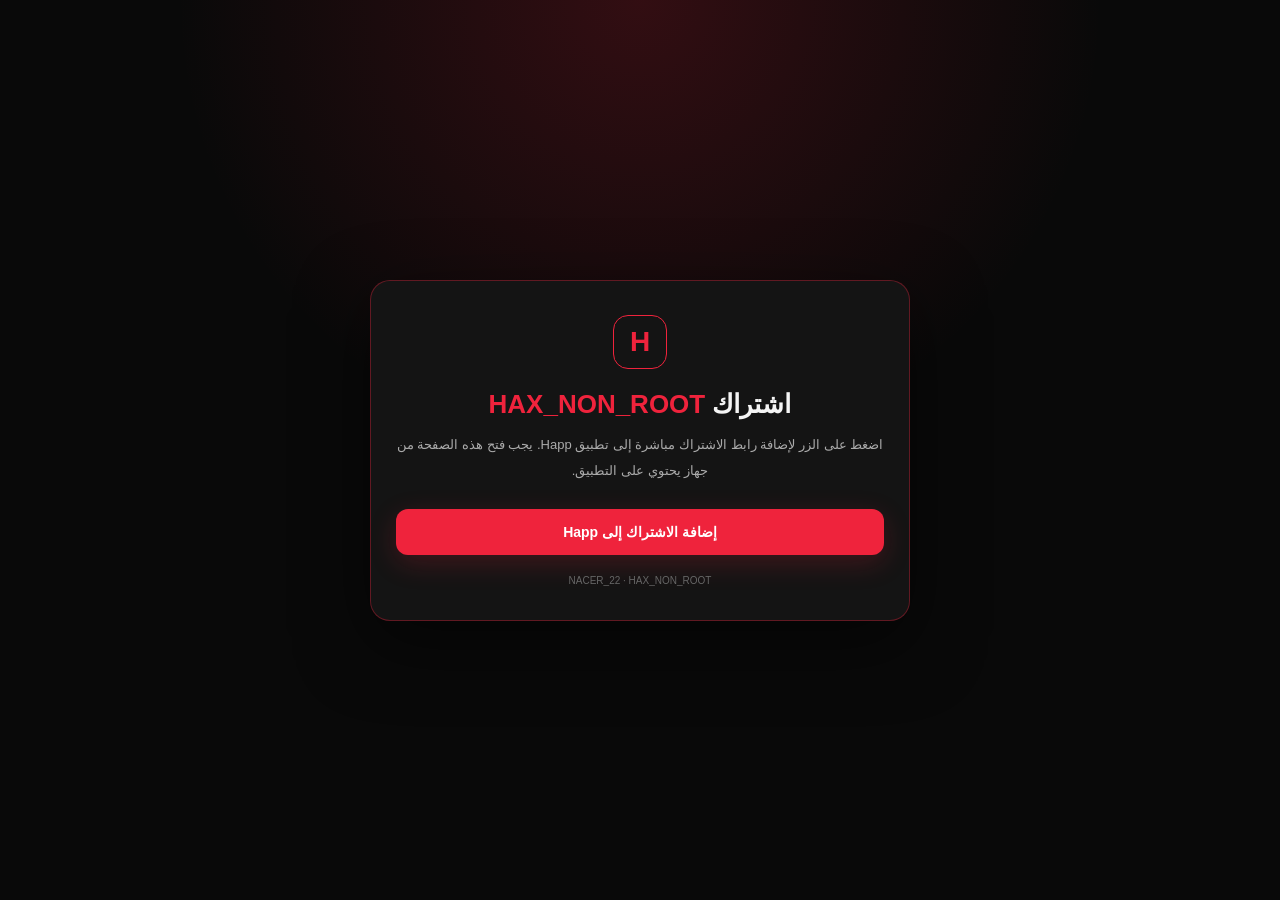
<file: config/index.html>
<!doctype html>
<html lang="ar" dir="rtl">
<head>
<meta charset="utf-8"><meta name="viewport" content="width=device-width,initial-scale=1">
<meta name="theme-color" content="#090909">
<meta http-equiv="Content-Security-Policy" content="default-src 'none'; base-uri 'none'; object-src 'none'; style-src 'unsafe-inline'; form-action 'none'; upgrade-insecure-requests">
<meta name="referrer" content="strict-origin-when-cross-origin"><title>HAX_NON_ROOT | Subscription</title>
<style>
*{box-sizing:border-box}body{margin:0;min-height:100vh;display:grid;place-items:center;padding:22px;background:radial-gradient(circle at 50% 0,rgba(239,35,60,.18),transparent 42%),#090909;color:#f5f5f5;font-family:Tahoma,Arial,sans-serif}.card{width:min(540px,100%);padding:34px 25px;text-align:center;background:#141414;border:1px solid rgba(239,35,60,.35);border-radius:20px;box-shadow:0 22px 70px #0008}.logo{width:54px;height:54px;margin:0 auto 20px;display:grid;place-items:center;border:1px solid #ef233c;border-radius:15px;color:#ef233c;font-size:28px;font-weight:900}h1{font-size:26px;margin:0 0 12px}h1 span{color:#ef233c}p{color:#aaa;font-size:13px;line-height:2;margin:0 0 25px}.btn{display:block;padding:15px 18px;border-radius:12px;background:#ef233c;color:white;text-decoration:none;font-size:14px;font-weight:800;box-shadow:0 8px 28px #ef233c33}.btn:active{transform:scale(.99)}small{display:block;color:#666;font-size:10px;margin-top:20px;direction:ltr;overflow-wrap:anywhere}
</style></head>
<body><main class="card"><div class="logo">H</div><h1>اشتراك <span>HAX_NON_ROOT</span></h1><p>اضغط على الزر لإضافة رابط الاشتراك مباشرة إلى تطبيق Happ. يجب فتح هذه الصفحة من جهاز يحتوي على التطبيق.</p><a class="btn" href="happ://crypt5/fzvd4YgqdTHtPvjHwhZcw54y24f7Dk0goBe2Fa1lwDobLeD1wJ/QO6q6l24H6Re0xAiw9PskIQB2kP+rco9tRM+3dKIoFMLXly9M+D4ldIR6piO1jP7rKBCMbFuluqrSjPTdvZ2GCrgAw2OdN9Z3smxJidBwT/Pp5nygdjj4WjatLy07EI3tGhREKTcj1lohQIQ4V8w/OxgmvwGOWRHsEYL2m2PjGST1R3JY/aHOV5x6R4X5OUqBwJMzCt9str+x4gOEen5haEsE33G4fLDuFio0JJrTwH5+J57flABwGFeJ6xUeHvMj3trh12dB6jUOikacLaWDr1K/iiFBmQ/49+Z7erc2SrSba4m7OLM+JytVfUKOcoLliCftLpHJrq3MqsOPstNkTvOx0uQZSTJ7mlsI38vWVjl/eSznEASBgSz8yViHbJuMJdocMub07L3xHO8aWMbln9vVzUlDyD2KaeD9qIQfbVXusHpuitOMCHwuGxWARZcRPA7MzW8D/BZMq4X1FqKBaJYzHBEYbzqGaT4J1fEZ3clHpeOgcdEB8z4fQ/IbdLlTpZFO2l+ueHhPzLRVpINU9aRXCDz3VFFAnJO8PZ5CFpT1N+ixLmQb2fEhyVexHC6MOnF8nRQ630G7z5ierJOGT6MlSVmdKh504SbEPIHCimLjDq6zWFD8WqmbIjEdl5kra6NnqjllRCOpZ9gLA5EHp3ItLgeYLheipP697OxUq/wLnZqrTEtOLrbjH7+aDudlSJrvNlWau7Ar2HWst3QvwP4o2hUVtQSal8jSc7cDJr53xBdEh3Ftba0/NNB4wCh1aP2hTvXeK/wkfgWbzhJwmkeu0rjGcXVUJBqH7lFuHd79qrXyLA2YPyrewPrqC1qbtG1ivYGcD1SQrG/hX+f6ZzI3oG5r7o96dM7Y5GDfdBlfV8oSrrAkz1VQsiqviGG19jWmfoE=ff">إضافة الاشتراك إلى Happ</a><small>NACER_22 · HAX_NON_ROOT</small></main></body></html>
</file>
